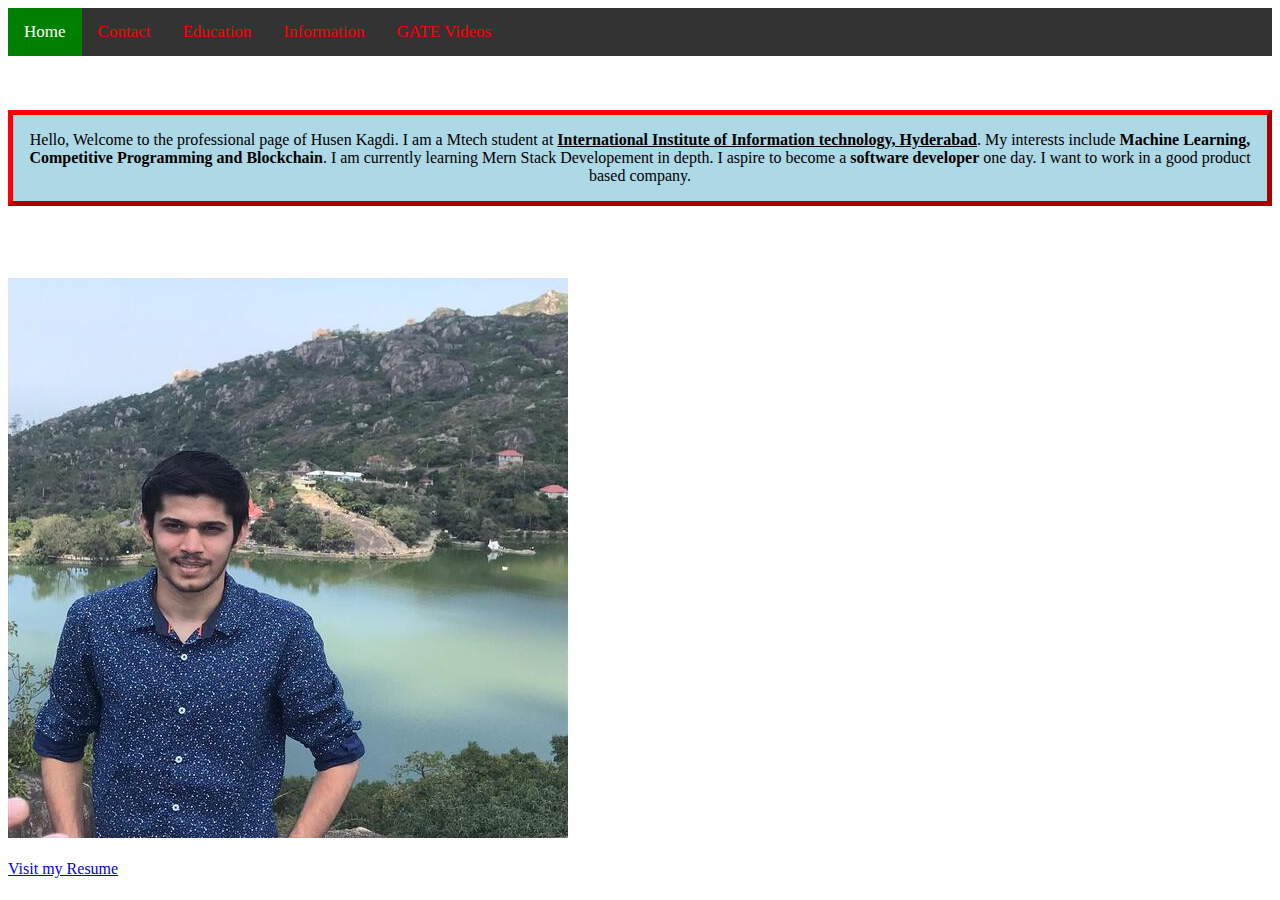
<file: html/index.html>
<!DOCTYPE HTML>
<head>
<title>Husen Profile Page</title>
<link rel="stylesheet" href="../styles/homePage.css" type="text/css">
<link rel="icon" sizes="72x72" href="IIITH.jpeg" >
</head>
<body class="body">
<div class="topnav">
   <a class="active" href="index.html">Home</a>
  <a href="contact.html">Contact</a>
  <a  href="education.html">Education</a>
  <a  href="Information.html">Information</a>
   <a href="videos.html">GATE Videos</a>
</div> 
<br><br><br>
<div class="myDiv"><p>
Hello, Welcome to the professional page of Husen Kagdi. I am a Mtech student at <b><u>International Institute of Information technology, Hyderabad</u></b>. My interests include <b>Machine Learning, Competitive Programming and Blockchain</b>. I am currently learning Mern Stack Developement in depth. I aspire to become a <b>software developer</b> one day. I want to work in a good product based company.
</p></div><br><br><br> <br>
<image class="image1" src="../html/HRKImage.jpeg" alt="Sorry, Image not available"></image><br><br>
<a href="Husen_CV.pdf" target=_blank>Visit my Resume</a>
</body>
</html>
</file>
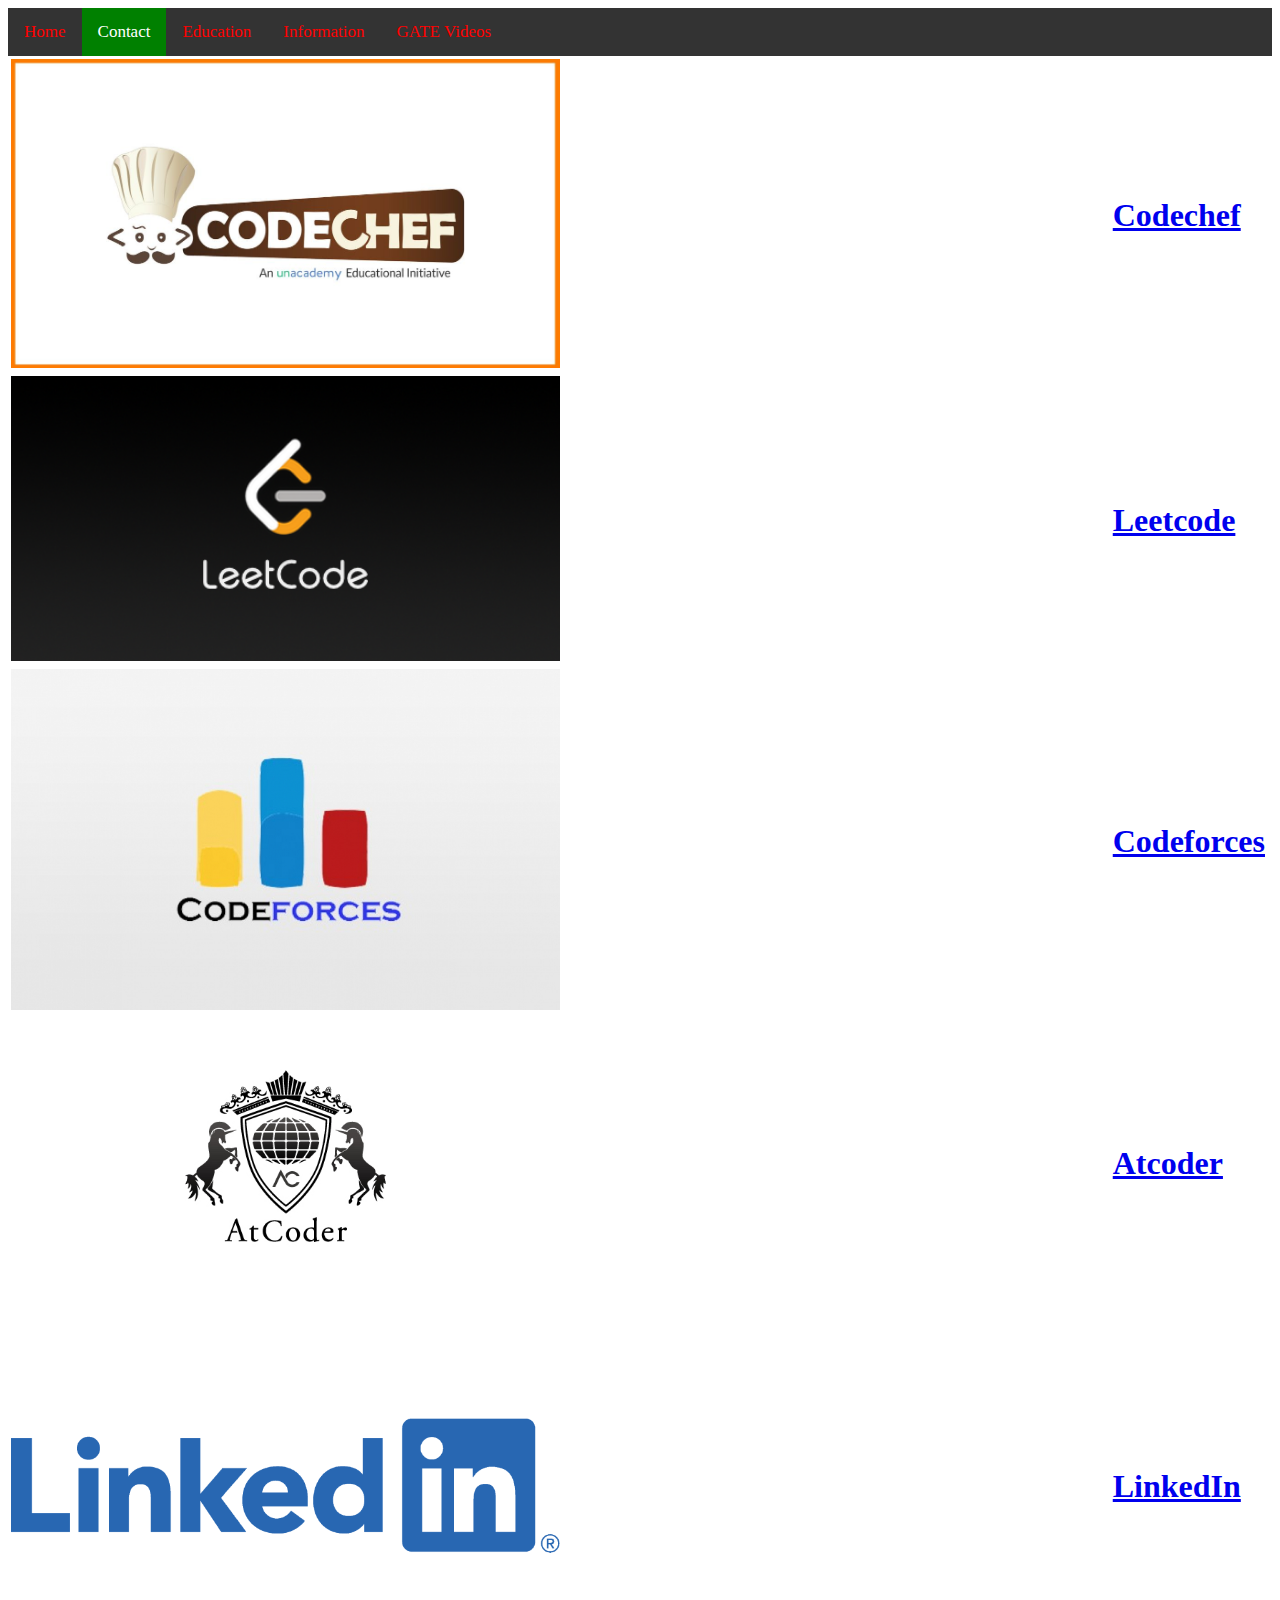
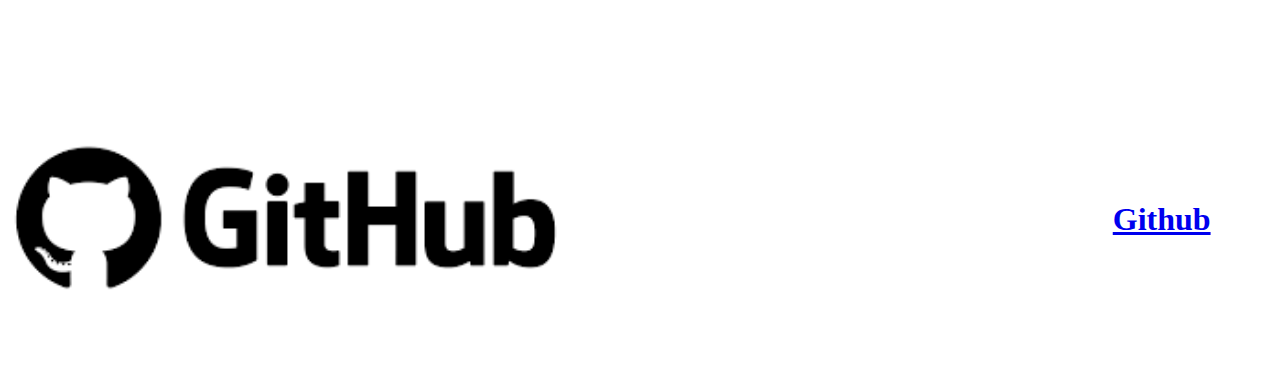
<file: html/contact.html>
<!DOCTYPE HTML>
<html>
<head>
<title>Contact</title>
<link rel="stylesheet" href="../styles/contact.css" type="text/css">

</head>
<body>
<div class="topnav">
   <a href="index.html" data-link>Home</a>
  <a class="active" href="contact.html" data-link>Contact</a>
  <a href="education.html" data-link>Education</a>
  <a href="Information.html" data-link>Information</a>
   <a href="videos.html" data-link>GATE Videos</a>
</div>
<table>
	<tr><td><img src="codechef.jpg" alt="Codechef" style="width:50%;" alt="Sorry, Image not available"></td>
	<td><a href="https://www.codechef.com/users/hrk777" target=_blank><H1>Codechef</H1></a></td></tr>
	
	<tr><td><img src="leetcode.png" alt="Leetcode" style="width:50%;" alt="Sorry, Image not available"></li></td>
	<td><a href="https://leetcode.com/2021201077_husen/" target=_blank><H1>Leetcode</H1></a><td></tr>
	
	<tr><td><img src="codeforces.jpg" alt="Codeforces" style="width:50%;" alt="Sorry, Image not available"></td>
	<td><a href="https://codeforces.com/profile/Hussain777" target=_blank><H1>Codeforces</H1></a></td></tr>
	
	<tr><td><img src="atcoder.png" alt="Atcoder" style="width:50%;" alt="Sorry, Image not available"></td>
		<td><a href="https://atcoder.jp/users/hrk777" target=_blank><H1>Atcoder</H1></a></td></tr>
	
	<tr><td><img src="Linkedin-Logo.png" alt="LinkedIn" style="width:50%;" alt="Sorry, Image not available"></td>
		<td><a href="https://www.linkedin.com/in/hussain-kagdi-70941616a/" target=_blank><H1>LinkedIn</H1></a></td></tr>
	
	<tr><td><img src="github.png" alt="Github" style="width:50%;" alt="Sorry, Image not available"></td>
	<td><a href="https://github.com/HRKagdi" target=_blank><H1>Github</H1></a></td></tr>
</table>	

</body>
</html>
</file>
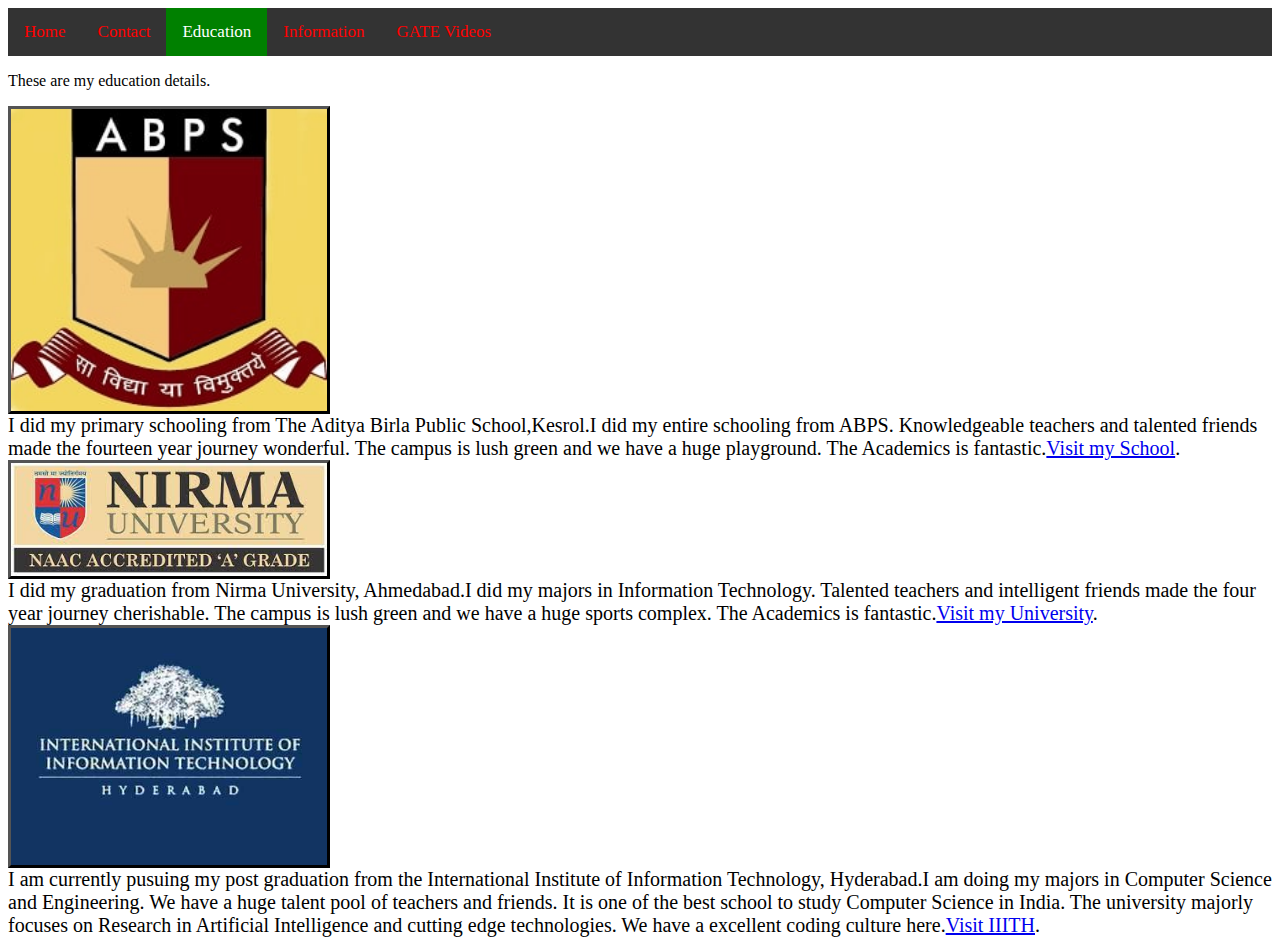
<file: html/education.html>
<!DOCTYPE HTML>
<head>
<title>Education</title>
<link rel="icon" sizes="72x72" href="IIITH.jpeg" >
<link rel="stylesheet" href="../styles/education.css" type="text/css">
</head>

<body>
<div class="topnav">
   <a href="index.html">Home</a>
  <a href="contact.html">Contact</a>
  <a class="active" href="education.html">Education</a>
  <a  href="Information.html">Information</a>
   <a href="videos.html">GATE Videos</a>
</div> 
<p> These are my education details.</p>
<div id="school">
<div id="school_image"></div>
<div id="school_info">I did my primary schooling from The Aditya Birla Public School,Kesrol.I did my entire schooling from ABPS. Knowledgeable teachers and talented friends made the fourteen year journey wonderful. The campus is lush green and we have a huge playground. The Academics is fantastic.<a href="https://www.adityabirlaschools.com/KESROL/aboutus.html" target=_blank>Visit my School</a>. </div>
</div> 
<div id="graduation">
<div id="university_image"></div>
<div id="university_info">I did my graduation from Nirma University, Ahmedabad.I did my majors in Information Technology. Talented teachers and intelligent friends made the four year journey cherishable. The campus is lush green and we have a huge sports complex. The Academics is fantastic.<a href="https://nirmauni.ac.in/" target=_blank>Visit my University</a>. </div>
</div> 

<div id="post_graduation">
<div id="IIITH_image"></div>
<div id="IIITH_info">I am currently pusuing my post graduation from the International Institute of Information Technology, Hyderabad.I am doing my majors in Computer Science and Engineering. We have a huge talent pool of teachers and friends. It is one of the best school to study Computer Science in India. The university majorly focuses on Research in Artificial Intelligence and cutting edge technologies. We have a excellent coding culture here.<a href="https://iiit.ac.in/" target=_blank>Visit IIITH</a>. </div>
</div> 

</body>
</html>
</file>
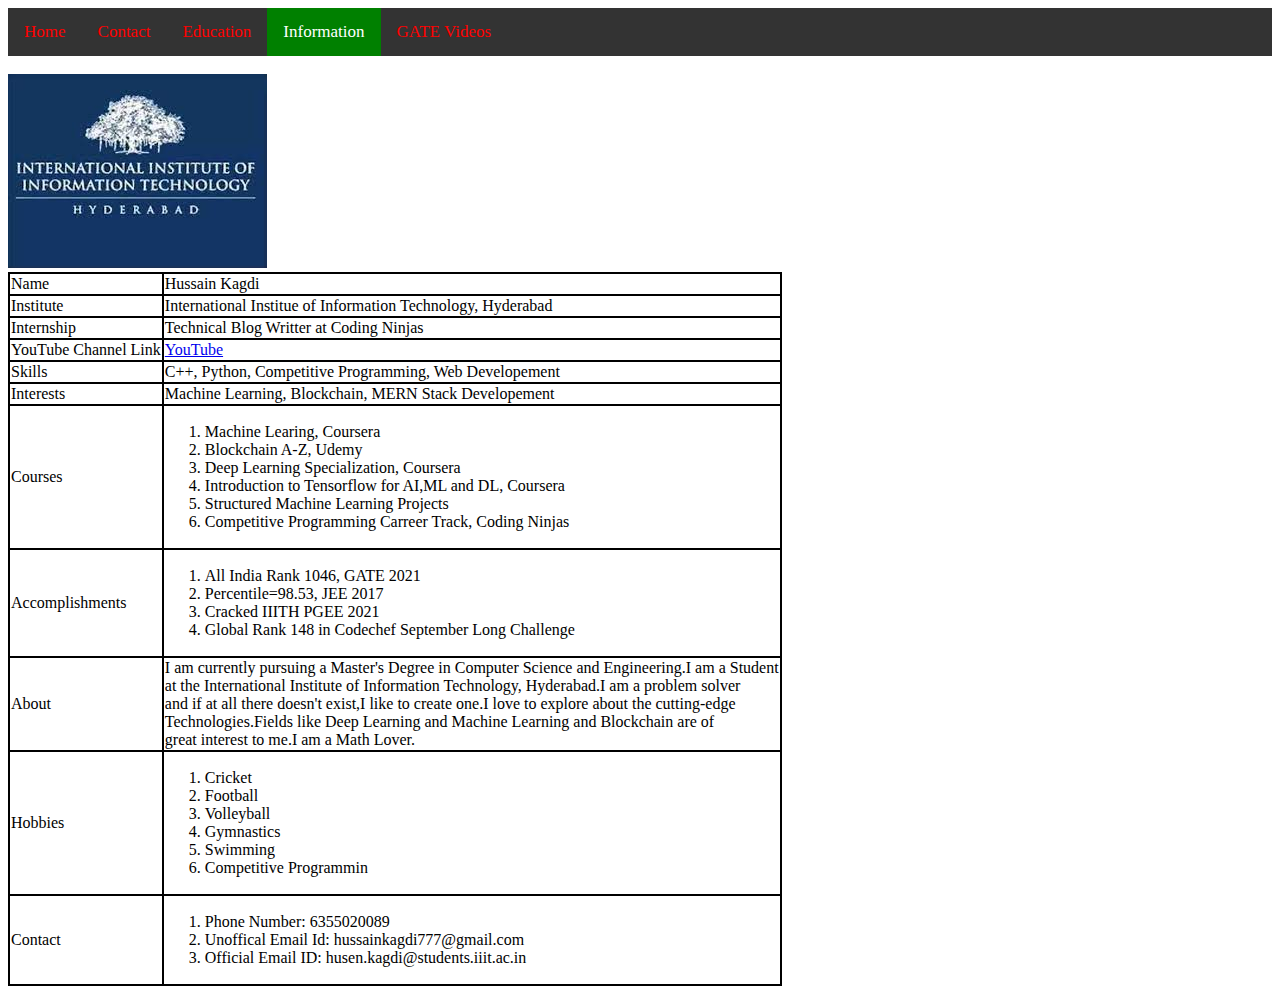
<file: html/Information.html>
<!DOCTYPE HTML>
<HEAD>
<link rel="icon" sizes="72x72" href="IIITH.jpeg" >
<link rel="stylesheet" href="../styles/information.css" type="text/css">
<title>Information</title>
</HEAD>
<BODY>
<div class="topnav">
   <a href="index.html">Home</a>
  <a href="contact.html">Contact</a>
  <a href="education.html">Education</a>
  <a class="active" href="Information.html">Information</a>
   <a href="videos.html">GATE Videos</a>
</div> 
<br>
<image src="IIITH.jpeg"> 
<table class="table">
<tr class="tr">
<td>Name</td>
<td>Hussain Kagdi</td>
</tr>
<tr class="tr">
<td>Institute</td>
<td>International Institue of Information Technology, Hyderabad</td>
</tr>
<tr class="tr">
<td>Internship</td>
<td>Technical Blog Writter at Coding Ninjas</td>
</tr>
<tr class="tr">
<td>YouTube Channel Link</td>
<td><a href="https://www.youtube.com/channel/UCHqcmkIFIXKcAvsWnHRCuyw" target=_blank>YouTube</a></td>
</tr>
<tr class="tr">
<td>Skills</td>
<td>C++, Python, Competitive Programming, Web Developement</td>
</tr>
<tr class="tr">
<td>Interests</td>
<td>Machine Learning, Blockchain, MERN Stack Developement</td>
</tr>
<tr class="tr">
<td>Courses</td>
<td><ol>
<li>Machine Learing, Coursera</li>
<li>Blockchain A-Z, Udemy</li>
<li>Deep Learning Specialization, Coursera</li>
<li>Introduction to Tensorflow for AI,ML and DL, Coursera</li>
<li>Structured Machine Learning Projects</li>
<li>Competitive Programming Carreer Track, Coding Ninjas</li>
</ol></td>
</tr>
<tr class="tr">
<td>Accomplishments</td>
<td>
<ol>
<li>All India Rank 1046, GATE 2021</li>
<li>Percentile=98.53, JEE 2017</li>
<li>Cracked IIITH PGEE 2021</li>
<li>Global Rank 148 in Codechef September Long Challenge</li>
</ol>
</td>
</tr>
<tr class="tr">
<td>About</td>
<td>I am currently pursuing a Master's Degree in Computer Science and Engineering.I am a Student<br> at the International Institute of Information Technology,  Hyderabad.I am a problem solver <br>and if at all there doesn't exist,I like to create one.I love to explore about the cutting-edge<br> Technologies.Fields like Deep Learning and Machine Learning and Blockchain are of<br> great interest to me.I am a Math Lover.</td>
</tr>
<tr>
<td>Hobbies</td>
<td>
<ol>
<li>Cricket</li>
<li>Football</li>
<li>Volleyball</li>
<li>Gymnastics</li>
<li>Swimming</li>
<li>Competitive Programmin</li>
</ol>
</td>
</tr>
<tr class="tr">
<td>Contact</td>
<td>
<ol>
<li>Phone Number: 6355020089</li>
<li>Unoffical Email Id: hussainkagdi777@gmail.com</li>
<li>Official Email ID: husen.kagdi@students.iiit.ac.in</li>
</ol>
</td>
</tr>
</table>
</BODY>
</HTML>
</file>
<file: styles/homePage.css>
.homeDiv {
  background-image: url('image1.jpg');
  background-repeat: no-repeat;
  background-attachment: fixed;
  background-size: cover;
}
.hidden{
display: none;
}
.myImage{
	position: absolute;
	top: 30px;
	left: 30px;
}
.myDiv {
  border: 5px outset red;
  background-color: lightblue;
  text-align: center;
}
 

.topnav {
  background-color: #333;
  overflow: hidden;
}


.topnav a {
  float: left;
  color: red;
  text-align: center;
  padding: 14px 16px;
  text-decoration: none;
  font-size: 17px;
}


.topnav a:hover {
  background-color: grey;
  color: green;
}


.topnav a.active {
  background-color: green;
  color: white;
}
</file>
<file: styles/contact.css>
.container {
  position: relative;
}

.text-block {
  position: absolute;
  bottom: 20px;
  left: 20px;
  background-color: black;
  color: white;
  padding-left: 20px;
  padding-right: 20px;
} 


.topnav {
  background-color: #333;
  overflow: hidden;
}


.topnav a {
  float: left;
  color: red;
  text-align: center;
  padding: 14px 16px;
  text-decoration: none;
  font-size: 17px;
}


.topnav a:hover {
  background-color: grey;
  color: green;
}


.topnav a.active {
  background-color: green;
  color: white;
}
</file>
<file: styles/education.css>
#school {
  text-align:left
}
 
#school_image{
  float:left;
  width: 25%;
  height: 30%;
  content: url('abps.jpg');
  border: 3px outset black;
}

#school_info{
    float:right;
    text-align: left;
    font-size: 20px;
}

#graduation {
  text-align:left
}
 
#university_image{
  float:left;
  width: 25%;
  height: 30%;
  content: url('Nirma_logo.jpeg');
  border: 3px outset black;
}

#university_info{
    float:right;
    text-align: left;
    font-size: 20px;
}
#post_graduation {
  text-align:left
}
 
#IIITH_image{
  float:left;
  width: 25%;
  height: 30%;
  content: url('IIITH_logo.jpg');
  border: 3px outset black;
}

#IIITH_info{
    float:right;
    text-align: left;
    font-size: 20px;
}

.topnav {
  background-color: #333;
  overflow: hidden;
}


.topnav a {
  float: left;
  color: red;
  text-align: center;
  padding: 14px 16px;
  text-decoration: none;
  font-size: 17px;
}


.topnav a:hover {
  background-color: grey;
  color: green;
}


.topnav a.active {
  background-color: green;
  color: white;
}
</file>
<file: styles/information.css>
.topnav {
  background-color: #333;
  overflow: hidden;
}


.topnav a {
  float: left;
  color: red;
  text-align: center;
  padding: 14px 16px;
  text-decoration: none;
  font-size: 17px;
}


.topnav a:hover {
  background-color: grey;
  color: green;
}


.topnav a.active {
  background-color: green;
  color: white;
}

table,th,td {
  border : 2px solid black;
  border-collapse: collapse;
}
</file>
